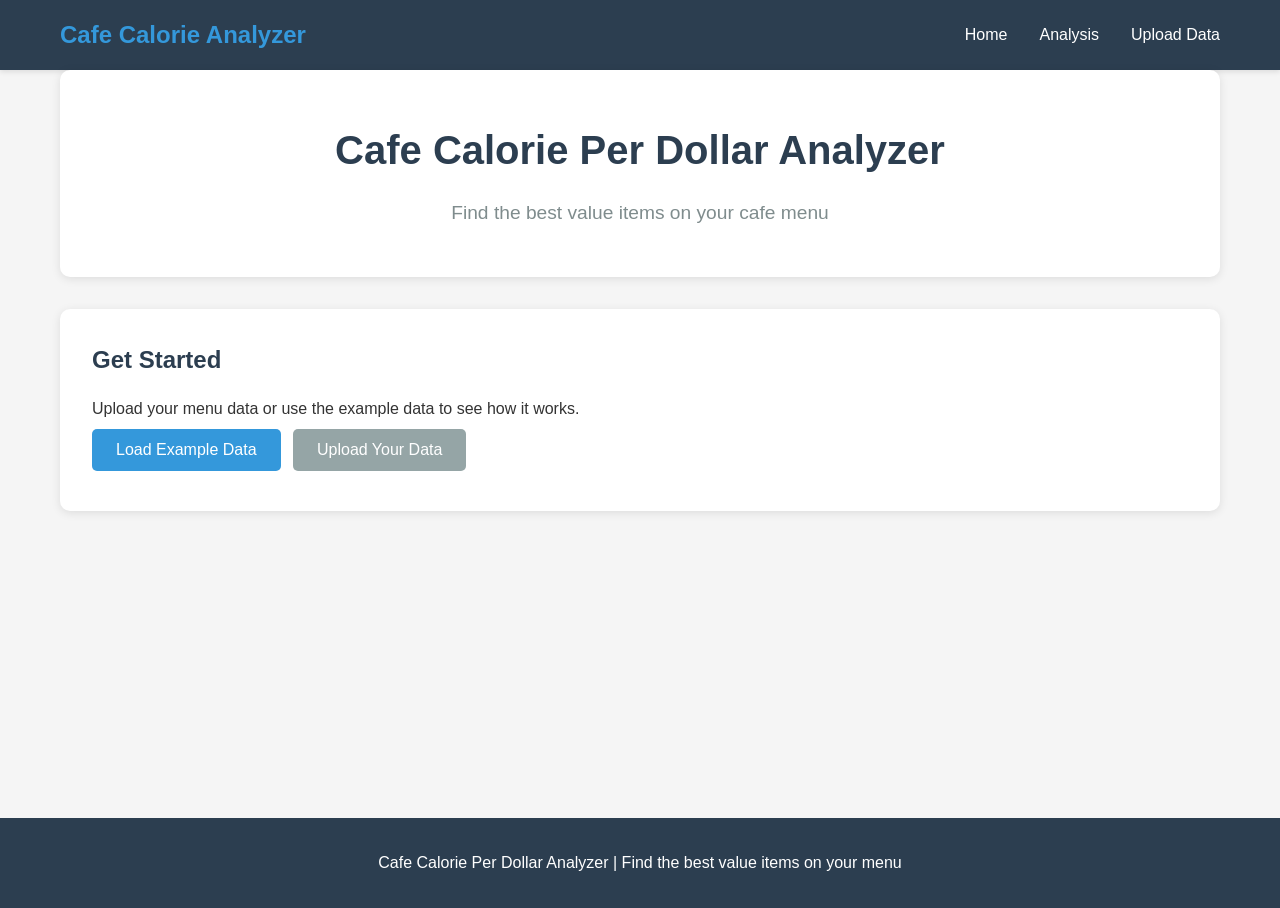
<file: docs/index.html>
<!DOCTYPE html>
<html lang="en">
<head>
    <meta charset="UTF-8">
    <meta name="viewport" content="width=device-width, initial-scale=1.0">
    <title>Cafe Calorie Per Dollar Analyzer</title>
    <style>
        * {
            margin: 0;
            padding: 0;
            box-sizing: border-box;
        }

        body {
            font-family: -apple-system, BlinkMacSystemFont, 'Segoe UI', Roboto, Oxygen, Ubuntu, Cantarell, sans-serif;
            line-height: 1.6;
            color: #333;
            background: #f5f5f5;
        }

        .navbar {
            background: #2c3e50;
            color: white;
            padding: 1rem 0;
            box-shadow: 0 2px 5px rgba(0,0,0,0.1);
        }

        .container {
            max-width: 1200px;
            margin: 0 auto;
            padding: 0 20px;
        }

        .navbar .container {
            display: flex;
            justify-content: space-between;
            align-items: center;
        }

        .logo {
            font-size: 1.5rem;
            font-weight: bold;
            color: #3498db;
        }

        .nav-links {
            list-style: none;
            display: flex;
            gap: 2rem;
        }

        .nav-links button {
            background: none;
            border: none;
            color: white;
            cursor: pointer;
            font-size: 1rem;
            transition: color 0.3s;
        }

        .nav-links button:hover {
            color: #3498db;
        }

        main {
            min-height: calc(100vh - 200px);
            padding: 2rem 0;
        }

        .page {
            display: none;
        }

        .page.active {
            display: block;
        }

        .hero {
            text-align: center;
            padding: 3rem 0;
            background: white;
            border-radius: 10px;
            margin-bottom: 2rem;
            box-shadow: 0 2px 10px rgba(0,0,0,0.1);
        }

        .hero h1 {
            font-size: 2.5rem;
            color: #2c3e50;
            margin-bottom: 1rem;
        }

        .subtitle {
            font-size: 1.2rem;
            color: #7f8c8d;
        }

        .upload-section {
            background: white;
            padding: 2rem;
            border-radius: 10px;
            box-shadow: 0 2px 10px rgba(0,0,0,0.1);
            margin-bottom: 2rem;
        }

        .upload-section h2 {
            color: #2c3e50;
            margin-bottom: 1rem;
        }

        .file-input-wrapper {
            margin: 1.5rem 0;
        }

        .file-label {
            display: inline-flex;
            align-items: center;
            gap: 0.5rem;
            padding: 0.75rem 1.5rem;
            background: #3498db;
            color: white;
            border-radius: 5px;
            cursor: pointer;
            transition: background 0.3s;
        }

        .file-label:hover {
            background: #2980b9;
        }

        input[type="file"] {
            display: none;
        }

        .btn {
            display: inline-block;
            padding: 0.75rem 1.5rem;
            border-radius: 5px;
            text-decoration: none;
            transition: all 0.3s;
            border: none;
            cursor: pointer;
            font-size: 1rem;
            margin: 0.5rem 0.5rem 0.5rem 0;
        }

        .btn-primary {
            background: #3498db;
            color: white;
        }

        .btn-primary:hover {
            background: #2980b9;
        }

        .btn-secondary {
            background: #95a5a6;
            color: white;
        }

        .btn-secondary:hover {
            background: #7f8c8d;
        }

        .stats-grid {
            display: grid;
            grid-template-columns: repeat(auto-fit, minmax(200px, 1fr));
            gap: 1.5rem;
            margin-bottom: 2rem;
        }

        .stat-card {
            background: white;
            padding: 1.5rem;
            border-radius: 10px;
            box-shadow: 0 2px 10px rgba(0,0,0,0.1);
            text-align: center;
        }

        .stat-card h3 {
            color: #7f8c8d;
            font-size: 0.9rem;
            font-weight: normal;
            margin-bottom: 0.5rem;
        }

        .stat-value {
            font-size: 2rem;
            font-weight: bold;
            color: #3498db;
        }

        .section {
            background: white;
            padding: 2rem;
            border-radius: 10px;
            margin-bottom: 2rem;
            box-shadow: 0 2px 10px rgba(0,0,0,0.1);
        }

        .section h2 {
            color: #2c3e50;
            margin-bottom: 1.5rem;
        }

        .table-container {
            overflow-x: auto;
        }

        table {
            width: 100%;
            border-collapse: collapse;
        }

        thead {
            background: #2c3e50;
            color: white;
        }

        th, td {
            padding: 1rem;
            text-align: left;
            border-bottom: 1px solid #ddd;
        }

        tbody tr:hover {
            background: #f8f9fa;
        }

        .rank {
            font-weight: bold;
            color: #3498db;
        }

        .cal-per-dollar {
            font-weight: bold;
            color: #27ae60;
        }

        .value-bar {
            height: 20px;
            background: linear-gradient(90deg, #3498db, #2ecc71);
            border-radius: 10px;
            min-width: 20px;
        }

        .filter-section {
            background: white;
            padding: 2rem;
            border-radius: 10px;
            margin-bottom: 2rem;
            box-shadow: 0 2px 10px rgba(0,0,0,0.1);
        }

        .filter-row {
            display: grid;
            grid-template-columns: repeat(auto-fit, minmax(200px, 1fr));
            gap: 1rem;
            margin-bottom: 1rem;
        }

        .filter-group {
            display: flex;
            flex-direction: column;
        }

        .filter-group label {
            margin-bottom: 0.5rem;
            font-weight: 500;
            color: #555;
        }

        .filter-group input {
            padding: 0.5rem;
            border: 1px solid #ddd;
            border-radius: 5px;
            font-size: 1rem;
        }

        .info-box {
            background: #ecf0f1;
            padding: 1.5rem;
            border-radius: 10px;
            margin-top: 1rem;
        }

        .info-box h3 {
            color: #2c3e50;
            margin-bottom: 0.5rem;
        }

        .info-box pre {
            background: #2c3e50;
            color: #ecf0f1;
            padding: 1rem;
            border-radius: 5px;
            overflow-x: auto;
            margin: 1rem 0;
        }

        footer {
            background: #2c3e50;
            color: white;
            padding: 2rem 0;
            text-align: center;
            margin-top: 3rem;
        }

        @media (max-width: 768px) {
            .navbar .container {
                flex-direction: column;
                gap: 1rem;
            }

            .nav-links {
                flex-direction: column;
                gap: 0.5rem;
                text-align: center;
            }

            .hero h1 {
                font-size: 1.8rem;
            }

            .stats-grid {
                grid-template-columns: 1fr;
            }

            .filter-row {
                grid-template-columns: 1fr;
            }
        }
    </style>
</head>
<body>
    <nav class="navbar">
        <div class="container">
            <h1 class="logo">Cafe Calorie Analyzer</h1>
            <ul class="nav-links">
                <li><button onclick="showPage('home')">Home</button></li>
                <li><button onclick="showPage('analyze')">Analysis</button></li>
                <li><button onclick="showPage('upload')">Upload Data</button></li>
            </ul>
        </div>
    </nav>

    <main class="container">
        <!-- Home Page -->
        <div id="home" class="page active">
            <div class="hero">
                <h1>Cafe Calorie Per Dollar Analyzer</h1>
                <p class="subtitle">Find the best value items on your cafe menu</p>
            </div>

            <div class="upload-section">
                <h2>Get Started</h2>
                <p>Upload your menu data or use the example data to see how it works.</p>
                <button onclick="loadExampleData()" class="btn btn-primary">Load Example Data</button>
                <button onclick="showPage('upload')" class="btn btn-secondary">Upload Your Data</button>
            </div>
        </div>

        <!-- Upload Page -->
        <div id="upload" class="page">
            <div class="section">
                <h2>Upload Menu Data</h2>
                <p>Upload a JSON file containing menu items with name, price, and calorie information.</p>

                <div class="file-input-wrapper">
                    <label for="file" class="file-label">
                        <span>📁 Choose JSON File</span>
                    </label>
                    <input type="file" id="file" accept=".json" onchange="handleFileUpload(event)">
                </div>

                <div class="info-box">
                    <h3>JSON Format Example</h3>
                    <pre>[
  {
    "name": "Breakfast Burrito",
    "price": 6.99,
    "calories": 720
  },
  {
    "name": "Grilled Chicken Sandwich",
    "price": 8.49,
    "calories": 520
  }
]</pre>
                    <p>Each item must have: <strong>name</strong> (string), <strong>price</strong> (number), <strong>calories</strong> (number)</p>
                </div>
            </div>
        </div>

        <!-- Analysis Page -->
        <div id="analyze" class="page">
            <div id="analysis-results"></div>
        </div>
    </main>

    <footer>
        <div class="container">
            <p>Cafe Calorie Per Dollar Analyzer | Find the best value items on your menu</p>
        </div>
    </footer>

    <script>
        let menuData = [];
        let analyzedData = [];

        // Example data - Real menu from Sony Cafe (Bon Appetit)
        const exampleData = [
            {"name": "Americano", "price": 1.85, "calories": 5},
            {"name": "Bagel", "price": 4.0, "calories": 230},
            {"name": "Blueberry Muffin", "price": 2.3, "calories": 90},
            {"name": "Blueberry, Strawberry, & Banana Smoothie", "price": 4.75, "calories": 100},
            {"name": "Bread", "price": 0.5, "calories": 90},
            {"name": "Build Your Own Omelet", "price": 4.0, "calories": 60},
            {"name": "Build Your Own Sandwich", "price": 7.0, "calories": 100},
            {"name": "Cafe Latte", "price": 2.7, "calories": 90},
            {"name": "Cafe Mocha", "price": 3.2, "calories": 180},
            {"name": "Cappuccino", "price": 2.7, "calories": 90},
            {"name": "Caramel Macchiato", "price": 3.25, "calories": 150},
            {"name": "Chai Latte", "price": 2.9, "calories": 220},
            {"name": "Chicken Apple Sausage", "price": 2.0, "calories": 60},
            {"name": "Chili Crunch Fries", "price": 3.0, "calories": 110},
            {"name": "Chocolate Croissant", "price": 2.3, "calories": 100},
            {"name": "Cortado", "price": 2.8, "calories": 90},
            {"name": "Crispy Breakfast Potatoes", "price": 2.5, "calories": 110},
            {"name": "Eggs to Order", "price": 1.0, "calories": 60},
            {"name": "Espresso", "price": 1.6, "calories": 5},
            {"name": "Espresso Tonic", "price": 2.8, "calories": 60},
            {"name": "Flame Buff", "price": 4.0, "calories": 40},
            {"name": "Flame Buff Burger", "price": 5.0, "calories": 980},
            {"name": "Flat White", "price": 2.8, "calories": 90},
            {"name": "French Fries", "price": 2.5, "calories": 130},
            {"name": "Fruit Cup", "price": 4.0, "calories": 140},
            {"name": "Grilled Cheese", "price": 5.0, "calories": 160},
            {"name": "Health Bar", "price": 7.0, "calories": 10},
            {"name": "Honey Vanilla Cinnamon Latte", "price": 3.25, "calories": 200},
            {"name": "Hot Chocolate", "price": 2.4, "calories": 270},
            {"name": "House-made Chips", "price": 2.0, "calories": 110},
            {"name": "Lavender Latte", "price": 2.8, "calories": 180},
            {"name": "Loadout", "price": 4.0, "calories": 140},
            {"name": "Matcha Latte", "price": 3.2, "calories": 90},
            {"name": "Onion Rings", "price": 2.5, "calories": 180},
            {"name": "Orange Juice", "price": 3.95, "calories": 130},
            {"name": "Patrizia Pasqualetti Gelato", "price": 4.5, "calories": 460},
            {"name": "Peppermint Affogato", "price": 4.25, "calories": 100},
            {"name": "Peppermint Latte", "price": 3.25, "calories": 190},
            {"name": "Peppermint Mocha", "price": 3.25, "calories": 120},
            {"name": "Philly Cheesesteak Combo", "price": 7.0, "calories": 810},
            {"name": "Pork Sausage", "price": 2.0, "calories": 220},
            {"name": "Respawn", "price": 3.25, "calories": 220},
            {"name": "Roasted Seasonal Vegetables", "price": 2.5, "calories": 20},
            {"name": "Sesame Chicken Congee", "price": 4.0, "calories": 290},
            {"name": "Showdown Breakfast", "price": 3.0, "calories": 160},
            {"name": "Side Roasted Vegetables", "price": 2.0, "calories": 120},
            {"name": "Side Salad", "price": 4.0, "calories": 10},
            {"name": "Side Soup", "price": 4.0, "calories": 140},
            {"name": "Smoked Bacon", "price": 2.0, "calories": 130},
            {"name": "Soup and Side Salad Combo", "price": 7.0, "calories": 10},
            {"name": "Steel-cut Oatmeal", "price": 3.0, "calories": 130},
            {"name": "Toast", "price": 4.0, "calories": 460},
            {"name": "Yogurt Parfait", "price": 4.0, "calories": 470}
        ];

        function showPage(pageId) {
            document.querySelectorAll('.page').forEach(page => {
                page.classList.remove('active');
            });
            document.getElementById(pageId).classList.add('active');
        }

        function loadExampleData() {
            menuData = exampleData;
            analyzeData();
            showPage('analyze');
        }

        function handleFileUpload(event) {
            const file = event.target.files[0];
            if (!file) return;

            const reader = new FileReader();
            reader.onload = function(e) {
                try {
                    menuData = JSON.parse(e.target.result);
                    analyzeData();
                    showPage('analyze');
                } catch (error) {
                    alert('Error parsing JSON file: ' + error.message);
                }
            };
            reader.readAsText(file);
        }

        function analyzeData(filters = {}) {
            analyzedData = menuData.map(item => ({
                ...item,
                cal_per_dollar: item.calories / item.price
            }));

            // Apply filters
            if (filters.minPrice !== undefined) {
                analyzedData = analyzedData.filter(item => item.price >= filters.minPrice);
            }
            if (filters.maxPrice !== undefined) {
                analyzedData = analyzedData.filter(item => item.price <= filters.maxPrice);
            }
            if (filters.minCalories !== undefined) {
                analyzedData = analyzedData.filter(item => item.calories >= filters.minCalories);
            }
            if (filters.maxCalories !== undefined) {
                analyzedData = analyzedData.filter(item => item.calories <= filters.maxCalories);
            }

            analyzedData.sort((a, b) => b.cal_per_dollar - a.cal_per_dollar);
            displayResults();
        }

        function displayResults() {
            if (analyzedData.length === 0) {
                document.getElementById('analysis-results').innerHTML = '<div class="section"><h2>No data to display</h2><p>Please upload menu data or load the example.</p></div>';
                return;
            }

            const stats = calculateStats();
            const bestItems = analyzedData.slice(0, 10);
            const worstItems = analyzedData.slice(-5).reverse();

            let html = `
                <div class="stats-grid">
                    <div class="stat-card">
                        <h3>Total Items</h3>
                        <p class="stat-value">${stats.totalItems}</p>
                    </div>
                    <div class="stat-card">
                        <h3>Average Price</h3>
                        <p class="stat-value">$${stats.avgPrice.toFixed(2)}</p>
                    </div>
                    <div class="stat-card">
                        <h3>Average Calories</h3>
                        <p class="stat-value">${Math.round(stats.avgCalories)}</p>
                    </div>
                    <div class="stat-card">
                        <h3>Avg Cal/$</h3>
                        <p class="stat-value">${stats.avgCalPerDollar.toFixed(1)}</p>
                    </div>
                </div>

                <div class="filter-section">
                    <h2>Filter Items</h2>
                    <div class="filter-row">
                        <div class="filter-group">
                            <label>Min Price ($)</label>
                            <input type="number" id="minPrice" step="0.01" placeholder="0.00">
                        </div>
                        <div class="filter-group">
                            <label>Max Price ($)</label>
                            <input type="number" id="maxPrice" step="0.01" placeholder="20.00">
                        </div>
                        <div class="filter-group">
                            <label>Min Calories</label>
                            <input type="number" id="minCalories" placeholder="0">
                        </div>
                        <div class="filter-group">
                            <label>Max Calories</label>
                            <input type="number" id="maxCalories" placeholder="2000">
                        </div>
                    </div>
                    <button onclick="applyFilters()" class="btn btn-primary">Apply Filters</button>
                    <button onclick="clearFilters()" class="btn btn-secondary">Clear Filters</button>
                </div>

                <div class="section">
                    <h2>Top 10 Best Value Items (Most Calories Per Dollar)</h2>
                    <div class="table-container">
                        <table>
                            <thead>
                                <tr>
                                    <th>Rank</th>
                                    <th>Item Name</th>
                                    <th>Price</th>
                                    <th>Calories</th>
                                    <th>Cal/$</th>
                                    <th>Value</th>
                                </tr>
                            </thead>
                            <tbody>
                                ${bestItems.map((item, index) => `
                                    <tr>
                                        <td class="rank">${index + 1}</td>
                                        <td>${item.name}</td>
                                        <td>$${item.price.toFixed(2)}</td>
                                        <td>${item.calories}</td>
                                        <td class="cal-per-dollar">${item.cal_per_dollar.toFixed(1)}</td>
                                        <td>
                                            <div class="value-bar" style="width: ${(item.cal_per_dollar / stats.bestValue * 100)}%"></div>
                                        </td>
                                    </tr>
                                `).join('')}
                            </tbody>
                        </table>
                    </div>
                </div>

                <div class="section">
                    <h2>5 Worst Value Items (Least Calories Per Dollar)</h2>
                    <div class="table-container">
                        <table>
                            <thead>
                                <tr>
                                    <th>Item Name</th>
                                    <th>Price</th>
                                    <th>Calories</th>
                                    <th>Cal/$</th>
                                </tr>
                            </thead>
                            <tbody>
                                ${worstItems.map(item => `
                                    <tr>
                                        <td>${item.name}</td>
                                        <td>$${item.price.toFixed(2)}</td>
                                        <td>${item.calories}</td>
                                        <td class="cal-per-dollar">${item.cal_per_dollar.toFixed(1)}</td>
                                    </tr>
                                `).join('')}
                            </tbody>
                        </table>
                    </div>
                </div>

                <div class="section">
                    <h2>All Items (${analyzedData.length} total)</h2>
                    <div class="table-container">
                        <table>
                            <thead>
                                <tr>
                                    <th>Rank</th>
                                    <th>Item Name</th>
                                    <th>Price</th>
                                    <th>Calories</th>
                                    <th>Cal/$</th>
                                </tr>
                            </thead>
                            <tbody>
                                ${analyzedData.map((item, index) => `
                                    <tr>
                                        <td class="rank">${index + 1}</td>
                                        <td>${item.name}</td>
                                        <td>$${item.price.toFixed(2)}</td>
                                        <td>${item.calories}</td>
                                        <td class="cal-per-dollar">${item.cal_per_dollar.toFixed(1)}</td>
                                    </tr>
                                `).join('')}
                            </tbody>
                        </table>
                    </div>
                </div>
            `;

            document.getElementById('analysis-results').innerHTML = html;
        }

        function calculateStats() {
            const prices = analyzedData.map(item => item.price);
            const calories = analyzedData.map(item => item.calories);
            const calPerDollar = analyzedData.map(item => item.cal_per_dollar);

            return {
                totalItems: analyzedData.length,
                avgPrice: prices.reduce((a, b) => a + b, 0) / prices.length,
                avgCalories: calories.reduce((a, b) => a + b, 0) / calories.length,
                avgCalPerDollar: calPerDollar.reduce((a, b) => a + b, 0) / calPerDollar.length,
                bestValue: Math.max(...calPerDollar)
            };
        }

        function applyFilters() {
            const filters = {
                minPrice: parseFloat(document.getElementById('minPrice').value) || undefined,
                maxPrice: parseFloat(document.getElementById('maxPrice').value) || undefined,
                minCalories: parseInt(document.getElementById('minCalories').value) || undefined,
                maxCalories: parseInt(document.getElementById('maxCalories').value) || undefined
            };
            analyzeData(filters);
        }

        function clearFilters() {
            document.getElementById('minPrice').value = '';
            document.getElementById('maxPrice').value = '';
            document.getElementById('minCalories').value = '';
            document.getElementById('maxCalories').value = '';
            analyzeData();
        }
    </script>
</body>
</html>
</file>
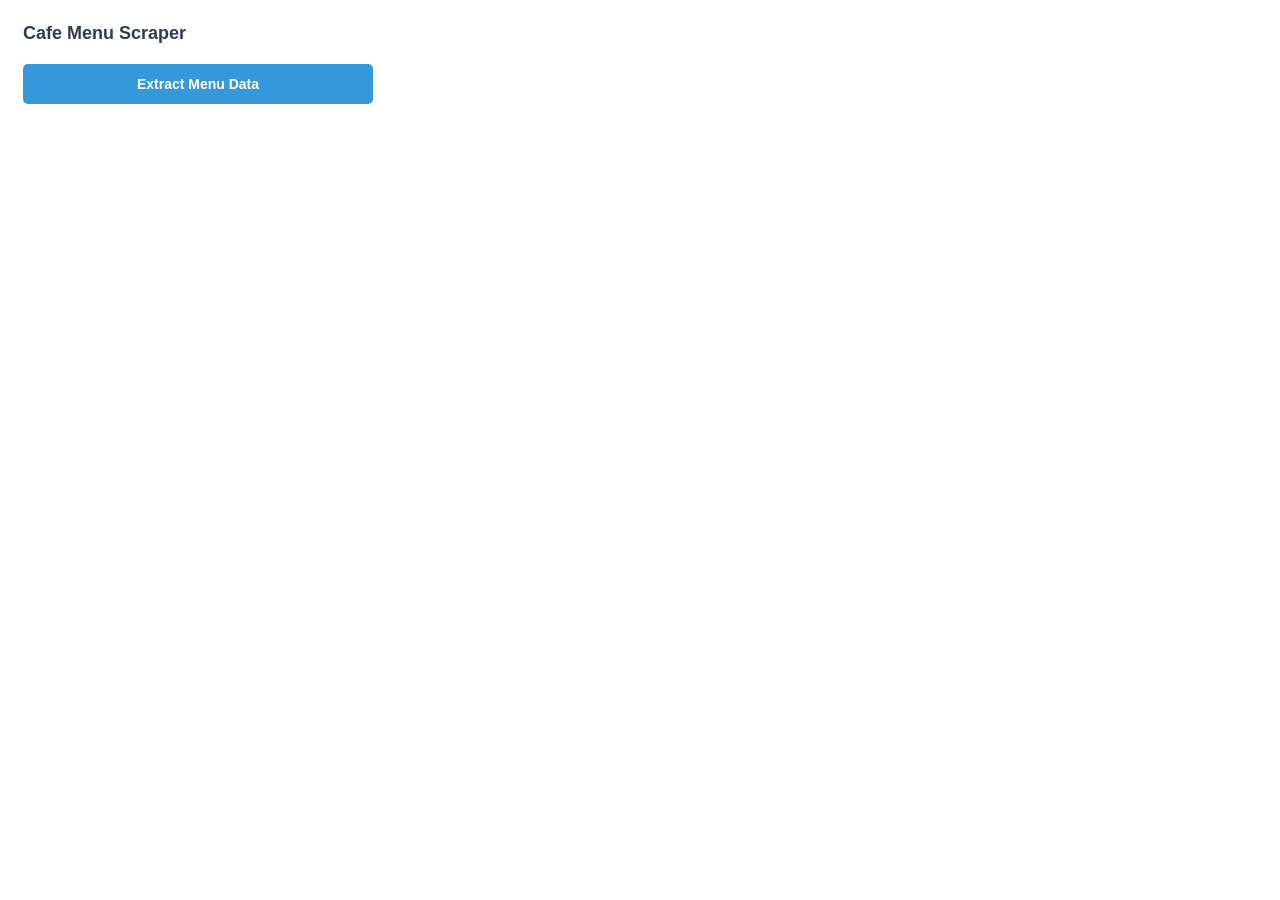
<file: browser-extension/popup.html>
<!DOCTYPE html>
<html>
<head>
  <meta charset="UTF-8">
  <style>
    body {
      width: 350px;
      padding: 15px;
      font-family: Arial, sans-serif;
    }
    h2 {
      margin: 0 0 15px 0;
      font-size: 18px;
      color: #2c3e50;
    }
    button {
      width: 100%;
      padding: 12px;
      margin: 5px 0;
      border: none;
      border-radius: 5px;
      cursor: pointer;
      font-size: 14px;
      font-weight: bold;
    }
    #extractBtn {
      background: #3498db;
      color: white;
    }
    #extractBtn:hover {
      background: #2980b9;
    }
    #downloadBtn {
      background: #27ae60;
      color: white;
      display: none;
    }
    #downloadBtn:hover {
      background: #229954;
    }
    #status {
      margin-top: 10px;
      padding: 10px;
      border-radius: 5px;
      display: none;
    }
    .success {
      background: #d4edda;
      color: #155724;
      border: 1px solid #c3e6cb;
    }
    .error {
      background: #f8d7da;
      color: #721c24;
      border: 1px solid #f5c6cb;
    }
    .info {
      background: #d1ecf1;
      color: #0c5460;
      border: 1px solid #bee5eb;
    }
    #itemList {
      margin-top: 10px;
      max-height: 200px;
      overflow-y: auto;
      font-size: 12px;
    }
    .item {
      padding: 5px;
      border-bottom: 1px solid #eee;
    }
  </style>
</head>
<body>
  <h2>Cafe Menu Scraper</h2>
  <button id="extractBtn">Extract Menu Data</button>
  <button id="downloadBtn">Download JSON</button>
  <div id="status"></div>
  <div id="itemList"></div>

  <script src="popup.js"></script>
</body>
</html>
</file>
